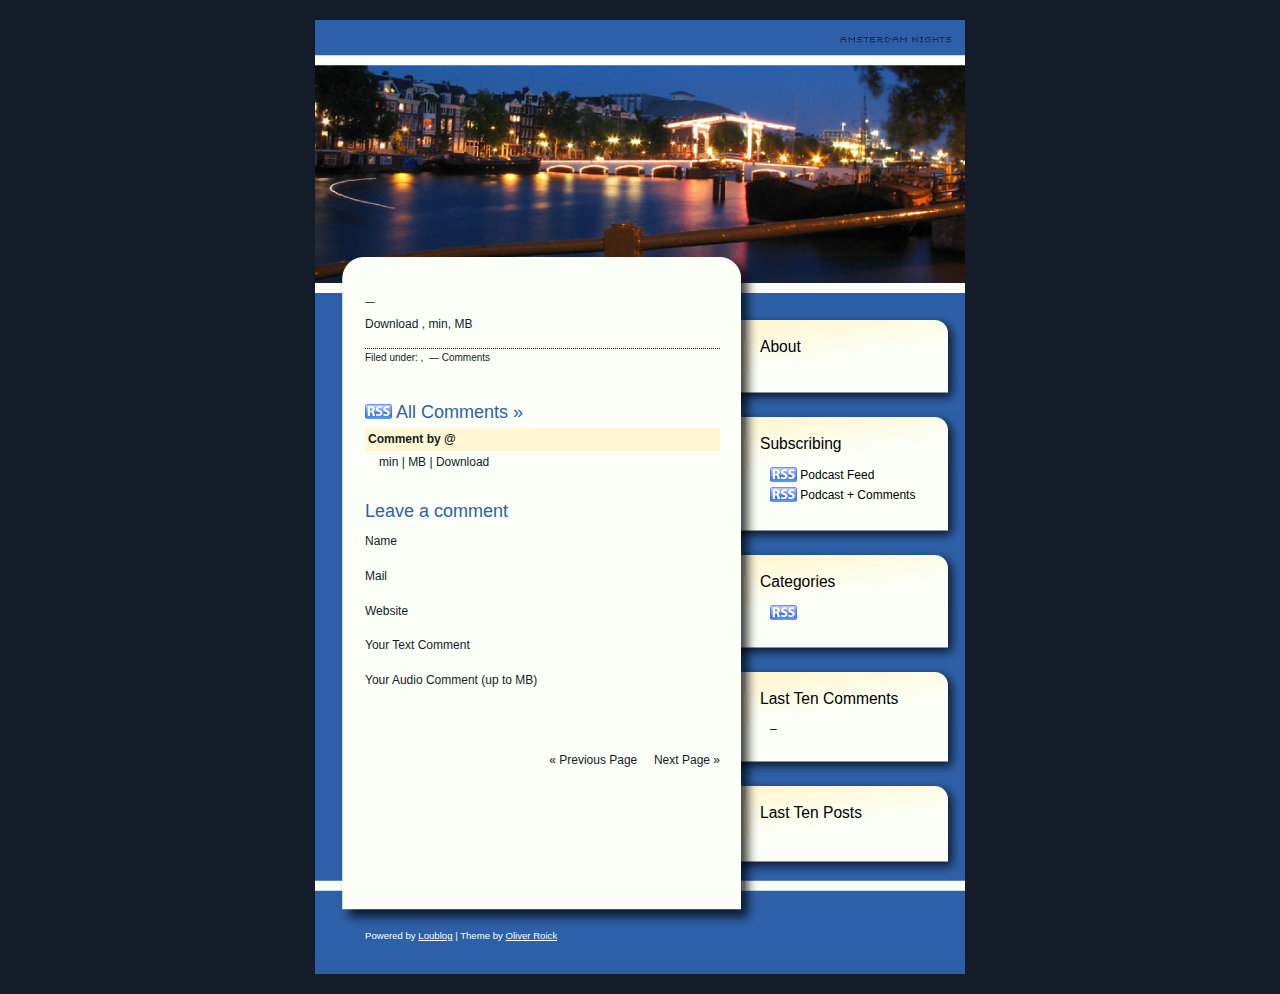
<file: trunk/entwicklung/loudblog/custom/templates/amsterdam nights/index.html>
<!DOCTYPE html PUBLIC "-//W3C//DTD XHTML 1.0 Strict//EN"
	"http://www.w3.org/TR/xhtml1/DTD/xhtml1-strict.dtd">

<html>
<!--
  "Amsterdam Nights"
  Loudblog-Template
  by Oliver Roick / www.rollsroick.de
-->
<head>
    <title><lb:sitename /></title>
    <lb:rssfeedhead />
    <meta http-equiv="content-language" content="en" />
    <meta name="generator" content="Loudblog" />
    <meta http-equiv="content-type" content="text/html; charset=utf-8" />
    <meta name="description" content="<lb:sitedescription />" />
	<link rel="stylesheet" href="style.css" />
</head>

<body>
<div id="wrapper">
	<div id="head"><div id="blog_title"><lb:link_website><lb:sitename /></lb:link_website></div></div>
	<div id="main">
		
		<lb:loop_postings>
		
		<div class="post">
            <div class="date">
                <small><lb:author /> &mdash; <lb:posted /></small>
            </div>		

            <h1><lb:link_permalink><lb:title /></lb:link_permalink></h1>

            <div class="entry">		
                <lb:message />
                
                <lb:if_audio>
                <p><lb:link_audio>Download <lb:audiotype />, <lb:audiolength />min, <lb:audiosize /> MB</lb:link_audio></p>
                
                <p><lb:flashplayer width="355" height="28" /></p>
                </lb:if_audio>
                <dl>
                <lb:loop_hyperlinks>
                <dt><lb:link_hyperlink><lb:hyperlinkname /></lb:link_hyperlink></dt>
                <dd><lb:hyperlinkdescription /></dd>
                </lb:loop_hyperlinks>
                </dl>
            </div>
		
            <div class="post_info">
                <small>Filed under: 
                <lb:loop_postingcats><lb:postingcat link="true" />,&nbsp;</lb:loop_postingcats> <lb:if_comments> &mdash; <lb:link_comments>Comments </lb:link_comments></lb:if_comments></small>
            </div>
		
		</div>
		
		<lb:area_comments>
 <h2 id="commentheadline"><lb:link_podcast comments="true" single="true" posting="false"><img class="rss" alt="RSS" src="images/rss.png" title="Get Podcast feed for <lb:title />" /></lb:link_podcast> All Comments &raquo;</h2>
        <ol id="commentlist">
        <lb:loop_comments>
            <li class="graybox">
            <cite>Comment by <lb:commentname /> @ <lb:commentposted format="F d, Y, h:i a" /></cite>
            <lb:commentmessage />
            <lb:if_commentaudio>
            <div class="commentflash">
            <lb:commentflashplayer height="21" width="150" />
            </div>
            <p><lb:commentlength />min | <lb:commentsize />MB | <lb:link_commentfile>Download</lb:link_commentfile></p>
        
            </lb:if_commentaudio>
            <div class="commentshowmessage">
            
            </div>
            </li>
        </lb:loop_comments>
        </ol>
        
        <lb:area_makecomment>
        <div id="commentform">
            <h2 class="commentheadline">Leave a comment</h2>
            <p>
                <label for="commentname">Name</label>
                <lb:inputname />
            </p>
            <p>
                <label for="commentmail">Mail</label>
                <lb:inputmail />
            </p>
            <p>
                <label for="commentweb">Website</label>
                <lb:inputweb />
            </p>
            <p>
                <label for="commentmessage">Your Text Comment</label>
                <lb:inputmessage />
            </p>
            <p>
                <label for="commentfile">Your Audio Comment (up to <lb:commentlimit />MB)</label>
                <lb:inputfile />
            </p>

            <p>
                <lb:buttonpreview />
                <lb:buttonsend />
            </p>
        </div>
        </lb:area_makecomment>    
    </lb:area_comments>

		
        </lb:loop_postings>
        
        <div id="prevnext">
        <p><lb:link_prev>&laquo; Previous Page</lb:link_prev>
        &nbsp;&nbsp;&nbsp; 
        <lb:link_next>Next Page &raquo;</lb:link_next></p>
    </div>
		
	</div>
	<div id="sidebar">
	
        <h4>About <lb:sitename /></h4>
        <p><lb:sitedescription /></p>
        
        <h4>Subscribing</h4>
        <ul>
            <li><lb:link_podcast><img class="rss" alt="RSS" src="images/rss.png" title="Get Podcast feed" /></lb:link_podcast> Podcast Feed</li>
            <li><lb:link_podcast comments="true"><img class="rss" alt="RSS" src="images/rss.png" title="Get Podcast feed" /></lb:link_podcast> Podcast + Comments</li>
        </ul>       
               
                
        <h4>Categories</h4>
		<ul>
		  <lb:loop_categories>
			<li>
                <lb:link_catfeed><img alt="RSS" class="rss" src="images/rss.png" title="Get Podcast feed for <lb:categoryname />" /></lb:link_catfeed> 
			 	<lb:link_category><lb:categoryname /></lb:link_category></li>
		  </lb:loop_categories>	
		</ul>
		
		<h4>Last Ten Comments</h4>
		<ul>
		  <lb:loop_comments number="10" global="true">
			<li><lb:link_permacomment><lb:commentname /> &ndash; <lb:commentparent /></lb:link_permacomment></li>
		  </lb:loop_comments>	
		</ul>
		
		<h4>Last Ten Posts</h4>
		<ul>
		  <lb:loop_postings number="10" forceloop="true" paging="false">
			<li><lb:link_permalink><lb:title /></lb:link_permalink></li>
		  </lb:loop_postings>	
		</ul>


	</div>
	<div id="footer">
	<p>Powered by <a href="http://loudblog.de">Loublog</a> | Theme by <a href="http://rollsroick.de">Oliver Roick</a></p></div>
</div>



</body>
</html>
</file>
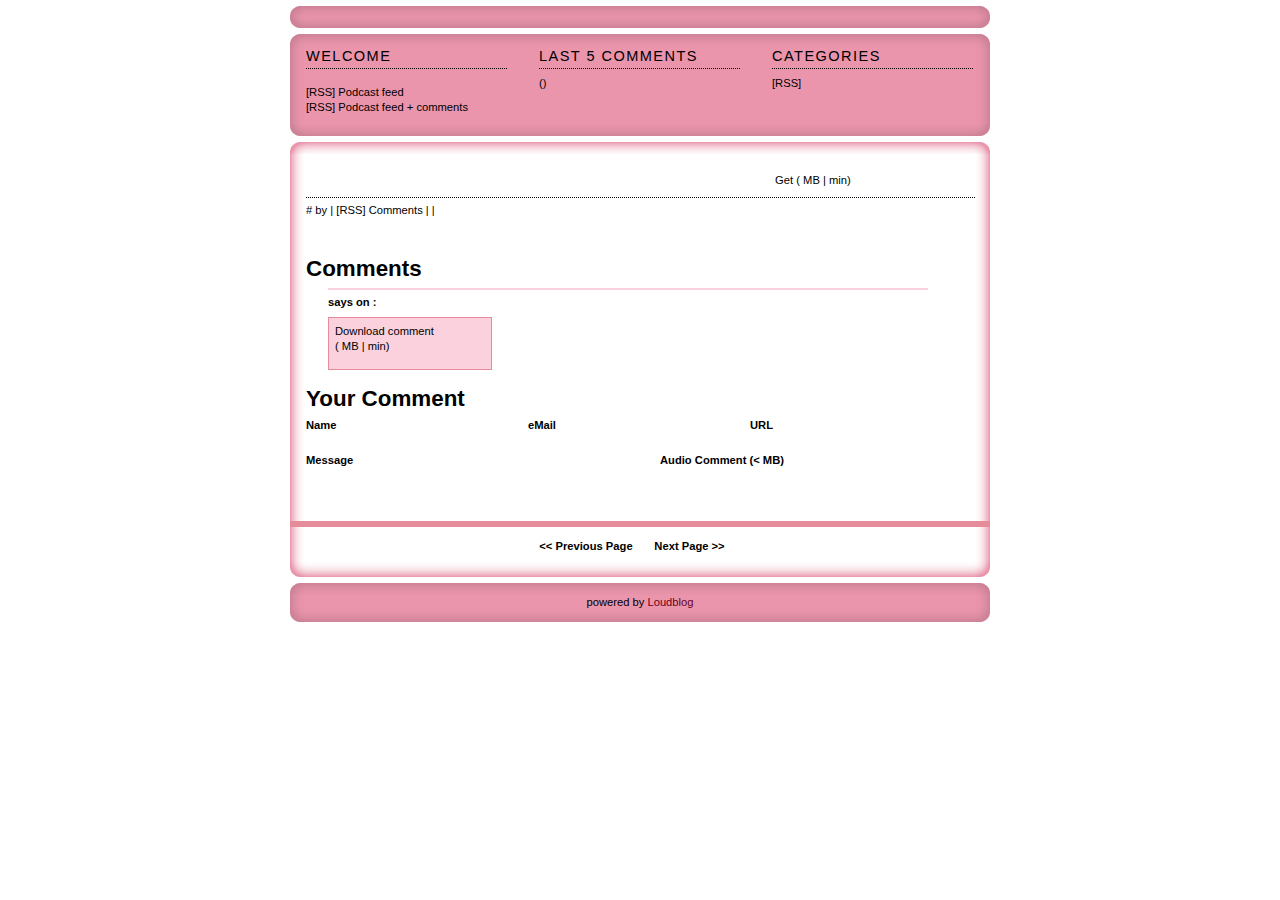
<file: trunk/entwicklung/loudblog/custom/templates/britney/index.html>
<!DOCTYPE html PUBLIC "-//W3C//DTD XHTML 1.0 Strict//EN" 
"http://www.w3.org/TR/xhtml1/DTD/xhtml1-strict.dtd">
<html xmlns="http://www.w3.org/1999/xhtml" xml:lang="en">

<head>
    <title><lb:sitename /> - <lb:siteslogan /></title>
    <meta http-equiv="content-type" content="text/html; charset=utf-8" />
    <link rel="stylesheet" media="screen" href="screen.css" type="text/css" />
    <lb:rssfeedhead />
    <meta http-equiv="content-language" content="en" />
    <meta name="generator" content="Loudblog" />
	<meta name="description" content="<lb:sitedescription />" />
</head>


<body>

<div id="wrapper">

<div id="header">
    <h1><lb:link_website><lb:sitename /></lb:link_website></h1>
    <p><lb:siteslogan /></p>
</div>

<div id="headbox">

    <div class="container">
        <h2>Welcome</h2>
        <p><lb:sitedescription /></p>
        <p>
        <lb:link_podcast>[RSS] Podcast feed</lb:link_podcast> 
        <br />
        <lb:link_podcast comments="true">[RSS] Podcast feed + comments</lb:link_podcast> 
        
        </p>
    </div>
    
    <div class="container">
        <h2>Last 5 Comments</h2>
        <ul>
        <lb:loop_comments global="true" number="5">
            <li><lb:link_permacomment><lb:commentname /></lb:link_permacomment> (<lb:commentparent />)</li>
        </lb:loop_comments>
        </ul>
    </div>

    <div class="container">
        <h2>Categories</h2>
        <ul>
        <lb:loop_categories sortby="name" order="asc">
            <li><lb:link_catfeed>[RSS]</lb:link_catfeed> <lb:link_category><lb:categoryname /></lb:link_category></li>
        </lb:loop_categories>
        </ul>
    </div>
    
    <div id="boxbottom"></div>

</div>


<div id="content">


    <lb:loop_postings number="5" order="desc">

    <div class="posting">
        <h2><lb:link_permalink><lb:title /></lb:link_permalink></h2>
        
        <div class="box">
        <lb:message />
        </div>
        
        <div class="box">
        <dl>
        <lb:loop_hyperlinks>
            <dt><lb:link_hyperlink><lb:hyperlinkname /></lb:link_hyperlink></dt>
            <dd><lb:hyperlinkdescription /></dd>
        </lb:loop_hyperlinks>
        </dl>
        </div>
        
        <div class="audiobox">
        <lb:flashplayer width="200" height="70" />
        
        <p><lb:link_audio>&nbsp;Get <lb:audiotype /> (<lb:audiosize /> MB | <lb:audiolength /> min)</lb:link_audio></p>
        </div>
        

        
        <p class="author">
            <lb:link_permalink>#</lb:link_permalink> 
            <lb:posted /> 
            by <lb:author /> | 
            <lb:if_comments>
            <lb:link_podcast single="true" comments="true" posting="false">[RSS]</lb:link_podcast>
            <lb:link_comments>Comments</lb:link_comments> | </lb:if_comments>
            <lb:loop_postingcats><lb:postingcat link="true" /> | </lb:loop_postingcats>
        </p>

    <lb:area_comments>
    
 <h2 id="commentheadline">Comments</h2>
        <ol id="commentlist">
        <lb:loop_comments>
            <li>
            <h4><lb:commentname /> says on <lb:commentposted format="M j, Y @ h:i A" />:</h4>
            
            <lb:if_commentaudio>
            <div>
            <lb:commentflashplayer height="21" width="150" />
            <p><lb:link_commentfile>Download comment</lb:link_commentfile><br />(<lb:commentsize /> MB | <lb:commentlength /> min)</p>
            </div>
            </lb:if_commentaudio>
            <lb:commentmessage />
            </li>
        </lb:loop_comments>
        </ol>
        
        <lb:area_makecomment>
            <h2>Your Comment</h2>
            <div class="input">
                <label for="commentname">Name</label>
                <lb:inputname />
            </div>
            <div class="input">
                <label for="commentmail">eMail</label>
                <lb:inputmail />
            </div>
            <div class="input">
                <label for="commentweb">URL</label>
                <lb:inputweb />
            </div>
            
            <div id="message" class="input">
                <label for="commentmessage">Message</label>
                <lb:inputmessage />
            </div>
            
            <div id="file" class="input">
                <label for="commentfile">Audio Comment (&lt;<lb:commentlimit /> MB)</label>
                <lb:inputfile />
            </div>

            <div id="buttons" class="input">
                <lb:buttonpreview />
                <lb:buttonsend />
            </div>
        </lb:area_makecomment>    
    </lb:area_comments>

    </div>
    


    </lb:loop_postings>
    
    <div id="prevnext">
        <p><lb:link_prev>&nbsp;<< Previous Page&nbsp;</lb:link_prev>
        &nbsp;&nbsp;&nbsp; 
        <lb:link_next>&nbsp;Next Page >>&nbsp;</lb:link_next></p>
    </div>
    
    <div id="footer">
    
    <p>powered by <a href="http://loudblog.com">Loudblog</a></p>
    
    </div>
    
</div>



</div>

</body>

</html>
</file>
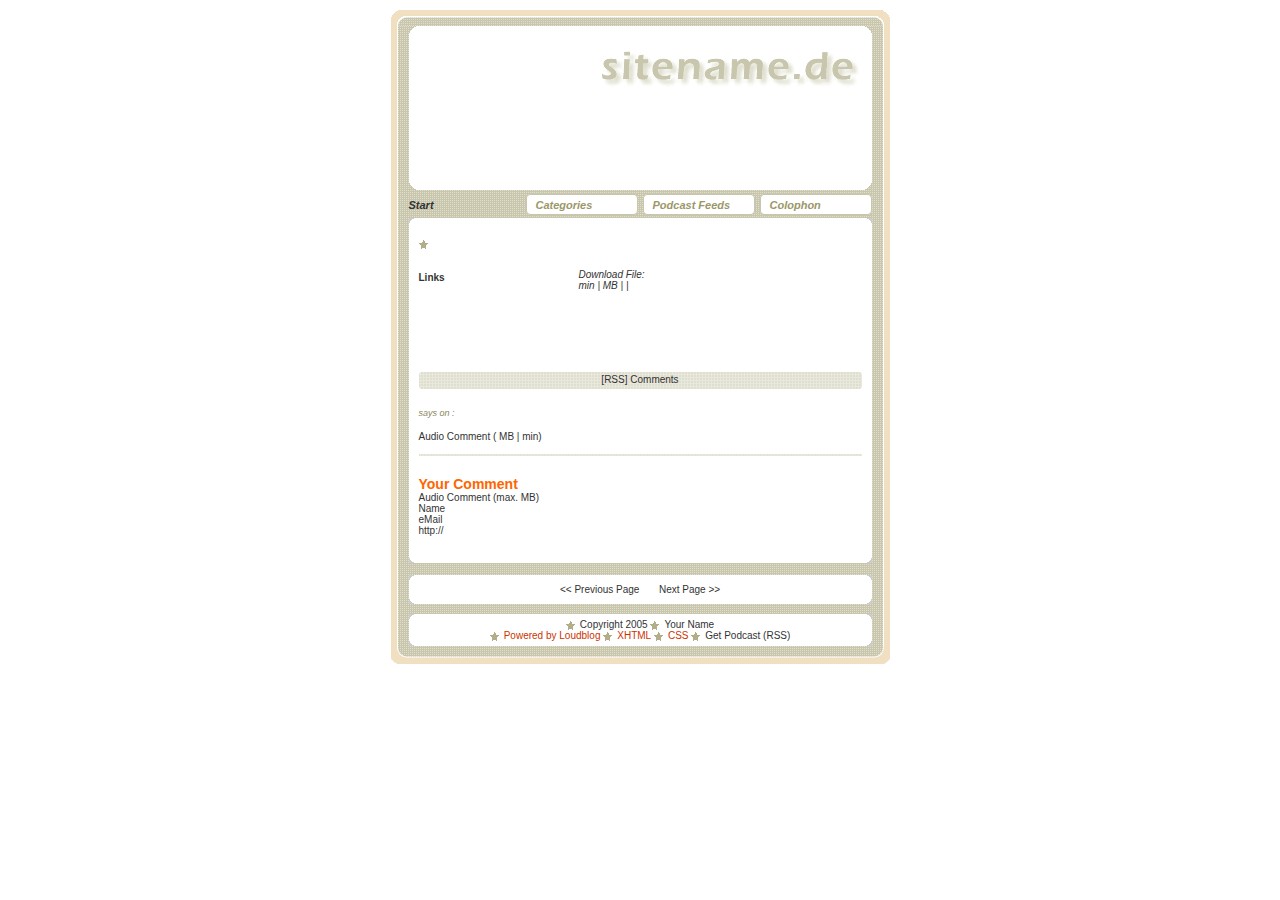
<file: trunk/entwicklung/loudblog/custom/templates/inx/index.html>
<!DOCTYPE html PUBLIC "-//W3C//DTD XHTML 1.0 Transitional//EN"
"http://www.w3.org/TR/xhtml1/DTD/xhtml1-transitional.dtd">
<html xmlns="http://www.w3.org/1999/xhtml" xml:lang="en" lang="en">

<head>
<title><lb:sitename /> - <lb:siteslogan /></title>
<lb:rssfeedhead />
<script type="text/javascript" src="js/nifty.js"></script>

<!--[if IE 5]>
<style type="text/css">
#footerIn  li {
	display:block;
	padding-left: 1.4 em;
	}
</style>
<![endif]-->

<script type="text/javascript">
<!--//--><![CDATA[//><!--
window.onload=function(){
	if(!NiftyCheck())
    return;
	Rounded("div.content","#ccc","#FFF");
	Rounded("div#footer","#ccc","#FFF");
	Rounded("div#prevnext","#ccc","#FFF");
}

sfHover = function() {
	var sfEls = document.getElementById("nav").getElementsByTagName("li");
	for (var i=0; i<sfEls.length; i++) {
		sfEls[i].onmouseover=function() {
			this.className+=" sfhover";
		}
		sfEls[i].onmouseout=function() {
			this.className=this.className.replace(new RegExp(" sfhover\\b"), "");
		}
	}
}
if (window.attachEvent) window.attachEvent("onload", sfHover);

//--><!]]>
</script>

<link href="inx.css" rel="stylesheet" type="text/css" />

</head>

<body>
<div id="container">
<!-- Oberstes Rahmen gif-->
<div id="top">&nbsp;</div>
<div id="rahmenEins">

<!-- Coantainer f�r Navi, Text, Artikel-->
<div id="containerIn">

<!-- Header gif-->
<div id="logo">
  <h1>sitename.de</h1></div>

<!-- ANFANG Navigation-->
<ul id="nav">
	<li><lb:link_website>Start</lb:link_website></li>
	<li><a href="#">Categories</a>
		<ul>
		    <lb:loop_categories>
			<li><lb:link_category><lb:categoryname /></lb:link_category></li>
			</lb:loop_categories>
		</ul>
	</li>
    <li><a href="#">Podcast Feeds</a>
<ul>
<li><lb:link_podcast>All Postings</lb:link_podcast></li>
<li><lb:link_podcast comments="true">incl. Comments</lb:link_podcast></li>

<lb:loop_categories>
<li>
    <lb:link_catfeed><lb:categoryname /></lb:link_catfeed>
</li>
</lb:loop_categories>
</ul>
    
    </li>
	<li><a href="#">Colophon</a></li>
</ul>
<!-- ENDE Navigation-->

<!-- Artikel Anfang-->
<lb:loop_postings number="5" order="desc">
<div class="content">
 <div class="contentIN">
 	<h4><lb:posted /></h4>
	<h3><lb:link_permalink><lb:title /></lb:link_permalink></h3>
	<div class="cat">
            <ul>
            <lb:loop_postingcats>
            <li><lb:postingcat link="true" /></li>
            </lb:loop_postingcats>
            </ul>
      </div>
	 <div class="artikel">
	 <lb:message />
	 </div>
	   <h3>Links</h3>
	   	<dl>
			<lb:loop_hyperlinks>
                <dt><lb:link_hyperlink><lb:hyperlinkname /></lb:link_hyperlink></dt>
                <dd><lb:hyperlinkdescription /></dd>
            </lb:loop_hyperlinks>
		</dl>
 
 <!--ANFANG Pods*******************-->
<div class="pods">

            <!--Flash Player**************-->
            <div class="flPlayer">
            <lb:flashplayer width="150" height="45" />
			</div>

            <!--Download File************-->
            <div class="download">
            Download File:<br />
            <lb:audiolength /> min | <lb:audiosize /> MB | <lb:audiotype /> | 
            <lb:link_audio><lb:title /></lb:link_audio>
			</div>
			
</div>           


<!--ENDE PODS********-->

<lb:if_comments>
<div class="commentBu">
    <lb:link_podcast single="true" comments="true" posting="false">[RSS]</lb:link_podcast>
    <lb:link_comments>Comments</lb:link_comments></div>
    </lb:if_comments>


<lb:area_comments>
<div class="kommentar">




                    <ol id="commentlist">
        <lb:loop_comments>
            <li>
            <h4><lb:commentname /> says on <lb:commentposted format="M j, Y @ h:i A" />:</h4>
            
            <lb:if_commentaudio>
            <div class="audiocomm">
            <lb:commentflashplayer height="21" width="150" />
            <p><lb:link_commentfile>Audio Comment</lb:link_commentfile> (<lb:commentsize /> MB | <lb:commentlength /> min)</p>
            </div>
            </lb:if_commentaudio>
            <lb:commentmessage />
            <div class="linie">&nbsp;</div>
            </li>
            
        </lb:loop_comments>
        </ol>




<lb:area_makecomments>
<h2>Your Comment</h2>
            <lb:inputmessage />
<label for="commentfile">Audio Comment (max. <lb:commentlimit /> MB)</label>
<lb:inputfile />
<label for="commentname">Name</label><lb:inputname />
<label for="commentmail">eMail</label> <lb:inputmail />
<label for="commentweb">http://</label> <lb:inputweb />
<br /><br />
<lb:buttonpreview />
<lb:buttonsend /></lb:area_makecomment>
</div>


</lb:area_comments>


 
</div>
<!-- ENDE containerIn-->
 
</div>


</lb:loop_postings>
<!-- ENDE Artikel-->

<!-- ANFANG Vor/Zur�ck-->
<div id="prevnext">
<p><lb:link_prev>&nbsp;&lt;&lt; Previous Page&nbsp;</lb:link_prev>
&nbsp;&nbsp;&nbsp; 
<lb:link_next>&nbsp;Next Page &gt;&gt;&nbsp;</lb:link_next></p>
</div>
<!-- Ende Vor/Zur�ck-->

<!-- FOOTER-->
<div id="footer">
<div id="footerIn">
<ul>
<li>Copyright 2005</li>
<li>Your Name</li><br />
<li><a href="http://loudblog.de" title="loudblog.de">Powered by Loudblog</a></li>
<li><a href="http://validator.w3.org/check/referer" title="Validate this page as XHTML 1.0">XHTML</a></li>
<li><a href="http://jigsaw.w3.org/css-validator/check/referer?warning=no&amp;profile=css2" title="Validate the CSS used on this page.">CSS</a></li>
<li><lb:link_podcast>Get Podcast (RSS)</lb:link_podcast></li>
</ul>
</div>
</div>
<!--ENDE FOOTER-->

</div>
<!-- ENDE container-->


</div>
<!-- ENDE rahmenEins-->

<!--bg img bottom-->
<div id="bottom">&nbsp;</div>

</div>
<!-- ENDE container-->
</body>

</html>
</file>
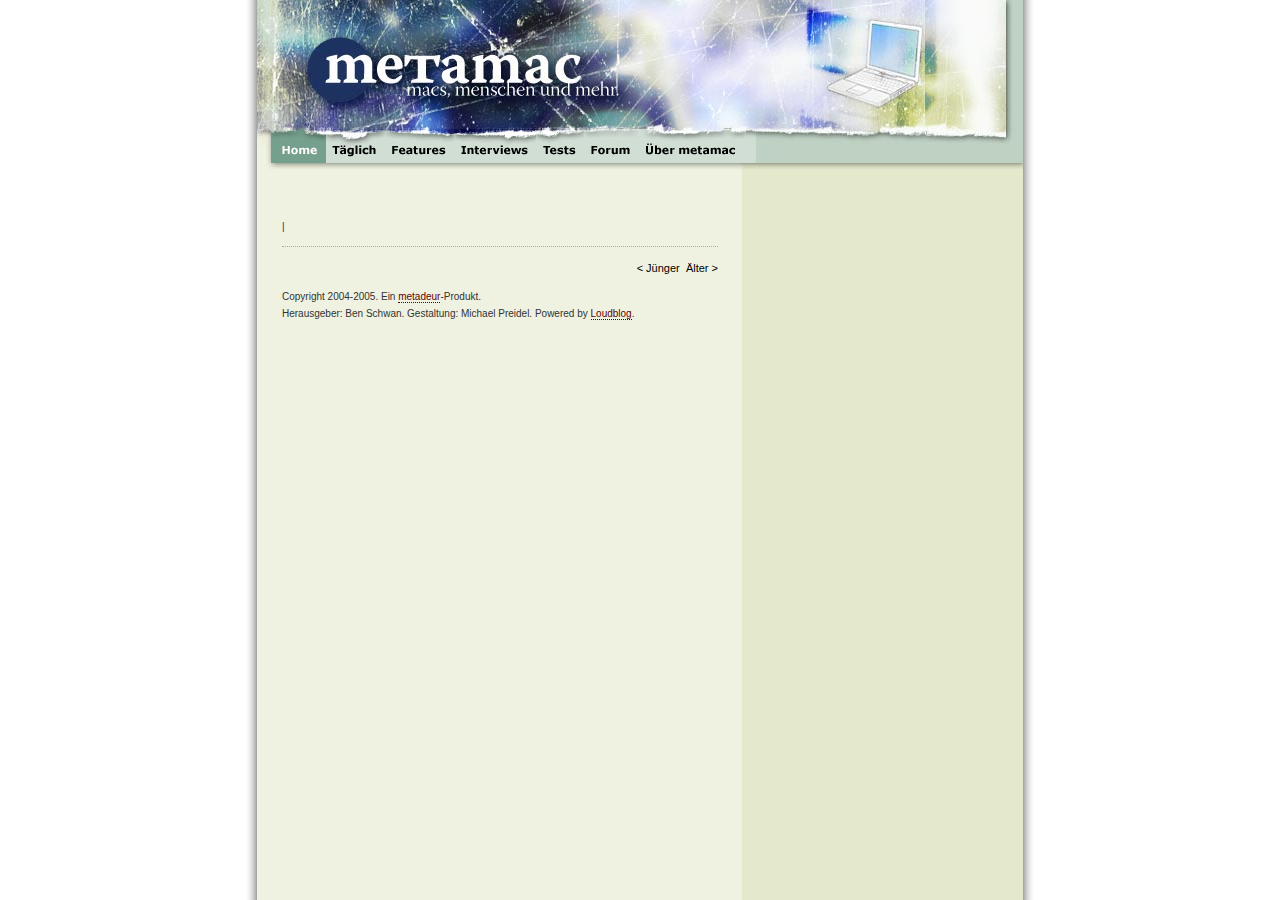
<file: trunk/entwicklung/loudblog/custom/templates/metapod/index.html>
<!DOCTYPE html PUBLIC "-//W3C//DTD XHTML 1.0 Strict//EN" 
"http://www.w3.org/TR/xhtml1/DTD/xhtml1-strict.dtd">
<html xmlns="http://www.w3.org/1999/xhtml" xml:lang="en">

<head>
    <title><lb:sitename /> - <lb:siteslogan /></title>
    <meta http-equiv="content-type" content="text/html; charset=utf-8" />
    <link rel="stylesheet" media="screen" href="screen.css" type="text/css" />
    <lb:rssfeedhead />
    <meta http-equiv="content-language" content="en" />
    <meta name="generator" content="Loudblog" />
	<meta name="description" content="<lb:sitedescription />" />
</head>


<body>

<div id="container">

<!-- head -->
<a href="http://www.metamac.de/content/" style="text-decoration:none;border-bottom: none"><div id="header"></div></a>
			
<div id="menu">
	<ul>
		<li id="home"><a href="/content" class="selected">Home</a></li>
		<li id="aktuell"><a href="/content/Taeglich">Taeglich</a></li>
		<li id="features"><a href="/content/Features">Features</a></li>
		<li id="interviews"><a href="/content/Interviews">Interviews</a></li>
		<li id="tests"><a href="/content/Tests">Tests</a></li>
		<li id="forum"><a href="/forum">Forum</a></li>
		<li id="uebermetamac"><a href="/content/about">&Uuml;ber metamac</a></li>
	</ul>
</div>


<div id="center">

    <lb:loop_postings number="5" order="desc">

    <h2 class="img"><lb:link_permalink><font color="black"><lb:title /></font></lb:link_permalink></h2>

	<lb:message />
	
	<lb:if_mp3>
	
	<lb:flashplayer />
	
	</lb:if_mp3>
	
    <dl>
        <lb:loop_hyperlinks>
            <dt><lb:link_hyperlink><lb:hyperlinkname /></lb:link_hyperlink></dt>
            <dd><lb:hyperlinkdescription /></dd>
        </lb:loop_hyperlinks>
    </dl>

<p><small><lb:author /> | <lb:link_permalink><lb:posted /></lb:link_permalink></small></p>

<hr />

    </lb:loop_postings>
    
    
    <p style="text-align:right;"><lb:link_prev>< J&uuml;nger</lb:link_prev>&nbsp;&nbsp;<lb:link_next>&Auml;lter ></lb:link_next></p>
    
    
<small>Copyright 2004-2005. Ein <a href="http://www.metadeur.de">metadeur</a>-Produkt.<br />


Herausgeber: Ben Schwan. Gestaltung: Michael Preidel. Powered by <a href="http://loudblog.de">Loudblog</a>.</small>
</div>





</div>

</body>

</html>
</file>
<file: trunk/entwicklung/loudblog/custom/templates/amsterdam nights/style.css>
/*   
Theme Name: Amsterdam Nights
Theme URI: http://www.rollsroick.de/
Description: You can have it here and now. Your Blog in the look and feel of a warm summernight in Amsterdam.
Author: Oliver Roick
Author URI: http://www.rollsroick.de/
Version: 1.5.1


The CSS, XHTML and design is released under GPL:
http://www.opensource.org/licenses/gpl-license.php

*/


/* Da Basics */

body {
	background-color: #141C29;
	font-family: "Tahoma", Verdana, Geneva, Arial, Helvetica, sans-serif;
	font-size: 12px;
}

a, a:visited, a:link {
	color: #2E60A9;
}

a:hover {
	text-decoration: none;
	background-color: #FFF7D1;
}

a:active {
	background-color: #FFF7D1;
}

input, textarea {
	background-color: #FFF7D1;
}

input:focus, textarea:focus {
	background-color: #FFF;
}

#wrapper {
	background-color: #2D5FA8;
	background-image: url(images/bg_main.gif);
	background-repeat: repeat-y;
	margin: 20px auto;
	width: 650px;
}


/* Header */

#head {
	height: 273px;
	width: 650px;
	background-image: url(images/bg_head.jpg);
}

#head div#blog_title {
	font-family: "Trebuchet MS", "Tahoma", Verdana, Geneva, Arial, Helvetica, sans-serif;
	font-size: 2.5em;
	color: #FCFFF7;
	position: relative;
	top: 170px;
	left: 30px;
}

#head div#blog_title a {
	color: #FCFFF7;
	text-decoration: none;
}

#head div#blog_title a:hover {
	background-color: transparent;
}


/*Main Content*/

#main {
	width: 425px;
	float: left;
	color: #141C29;
}

#main h1, #main h2, #main h3 {
	margin: 0 20px 5px 47px;
	font-family: "Trebuchet MS", "Tahoma", Verdana, Geneva, Arial, Helvetica, sans-serif;
	font-size: 2.0em;
	font-weight: normal;
	color: #2E60A9;
}

#main h2 {
	font-size: 1.5em;
	margin-left: 50px;
}

#main h3 {
	font-size: 1.2em;
	margin-left: 50px;
}

#main h1 a, #main h2 a, #main h3 a {
	text-decoration: none;
}

#main p, #main div.navigation, #main dl, #main ul, #main ol, #main div.post_info, #main div.date, #main #searchform {
	margin: 0 20px 15px 50px;
	text-align: justify;
	line-height: 1.4em;
}

#main div.navigation {
	clear: both;
	margin: 25px 20px 25px 50px;
}

.left {
	text-align: left;
	width: 50%;
	float: left;
}

.right {
	text-align: right;
	width: 50%;
	float: right;
}

#main div.post_info {
	border-top: 1px dotted #141C29;
	margin-bottom: 3em;
}

#main div.date {
	margin-bottom: 0px;
}


/* Sidebar */

#sidebar {
	float: left;
	width: 220px;
	margin: 20px 0 0 0;
	padding: 0;
	list-style: none;
	background-image: url(images/bg_sidebar_main.gif);
	background-repeat: repeat-y;
}

#sidebar h4 {
	background-image: url(images/bg_sidebar_head.gif);
	background-repeat: no-repeat;
	background-color: transparent;
	font-size: 1.3em;
	font-weight: normal;
	font-family: "Trebuchet MS", "Tahoma", Verdana, Geneva, Arial, Helvetica, sans-serif;
	margin: 0;
	padding: 25px 0 14px 20px;
}

#sidebar ul, #sidebar ol, #sidebar dl {
	margin: 0;
	padding: 0 25px 40px 0;
	list-style: none;
	background-image: url(images/bg_sidebar_footer.gif);
	background-repeat: no-repeat;
	background-position: bottom left;
}

#sidebar p {
	margin: 0;
	padding: 0 25px 40px 30px;
	background-image: url(images/bg_sidebar_footer.gif);
	background-repeat: no-repeat;
	background-position: bottom left;
}

#sidebar ul li {
	background: transparent;
	padding: 0 0 3px 30px;
}

img.rss {
margin-bottom: 0.2em;
vertical-align: middle;
border: 0;
}

h2 a:hover {
background-color: white;
}


/*Footer*/

#footer {
	width: 650px;
	background-image: url(images/bg_footer.gif);
	background-repeat: no-repeat;
	background-color: #2D5FA8;
	clear: both;
	padding-top: 50px;
	padding-bottom: 30px;
	color: #FCFFF7;
}

#footer p {
	margin: 0 50px;
	font-size: 0.8em;
	line-height: 1.5em;
}

#footer a, #footer a:link, #footer a:visited, #footer a:hover, #footer a:active {
	color: #FCFFF7;
	background: transparent;
}


/* Comment Styles */

#commentform {
	margin-bottom: 40px;
}

h2.commentheadline {
padding: 0 0 6px 0;
}

.commentflash {
float: left;
padding: 0 10px 5px 4px;
}

#commentform input, #commentform textarea {
	width: 305px;
	margin: 0 20px;
	padding: 3px;
	color: #141C29;
	font-family: "Tahoma", Verdana, Geneva, Arial, Helvetica, sans-serif;
	font-size: 1.0em;
	line-height: 1.4em;
}

textarea {
height: 200px;
}

#commentform input[type=submit] {
	width: 13em;
	float: right;
}

#commentform input.commentfile {
width: auto;
}

#commentform label {
	display: block;
	padding-bottom: 3px;
}


#commentlist {
	margin: 0;
	padding: 0;
	margin: 0 20px 15px 50px;
	line-height: 1.4em;
	list-style-type: none;
}

#commentlist li {
	padding: 0;
	margin: 0 0 30px 0;
}

#commentlist li p {
	padding: 0;
	margin:  0 3px 10px 3px;
}

#commentlist cite {
	display: block;
	background-color: #FFF7D1;
	padding: 3px;
	font-style: normal;
	font-weight: bold;
	margin-bottom: 3px;
}

#searchform input[type=submit] {
	margin-top: 2px;
}

#prevnext {
padding: 20px 0;
}

#prevnext p {
text-align: right;
}
</file>
<file: trunk/entwicklung/loudblog/custom/templates/britney/screen.css>
/* --------------------------- COLOR STUFF */

#header h1,
#header p,
#content a:link,#content a:visited,
a:link, a:visited {
color: #6b001b;
}

#commentlist li div {
background-color: #fad1dc;
border: 1px solid #e58b9a; 
}

#commentlist li {
border-top: 2px solid #fad1dc;
}

.posting {
border-bottom: 6px solid #e58b9a;
}

/* --------------------------- OTHER STUFF */

* {margin: 0;padding: 0;list-style: none;}body {text-align: center;font: normal 70%/1.4 verdana, arial, sans-serif;background: white;}#wrapper {width: 700px;margin: 0 auto;text-align: left;}div#header {
position: relative;background: url(boxtop.png) left top no-repeat;margin: 6px 0 6px 0;
padding: 12px 0 0 0;}

#header h1 {
font: normal 3em/1 "Trebuchet MS", verdana, arial, sans-serif;
padding: 0 16px 0.3em 16px;
background: url(boxbottom.png) left bottom no-repeat;
}

h1 a:focus,
h1 a:hover,
h1 a:active {
color: black;
}

#header p {
font-style: italic;
position: absolute;
right: 16px;
top: 2em;
}
a:link, a:visited {
text-decoration: none;
border: none;}a:focus, a:hover,a:active {color: white;
text-decoration: none;
border: none;}#headbox {background: url(boxtop.png) left top no-repeat;
overflow: auto;}

#headbox .container {
width: 201px;
float: left;
padding: 12px 16px;
margin-bottom: -12px;
}


.container h2 {
color: black;
border-bottom: 1px dotted black;
font: normal 1.3em/1.5 "Trebuchet MS", verdana, arial, sans-serif;
letter-spacing: 0.1em;
text-transform: uppercase;
margin: 0 0 0.5em 0;
}

#headbox #boxbottom {
clear: both;
border: none;
height: 12px;
background: url(boxbottom.png) left bottom no-repeat;
}

#content a:link,#content a:visited {text-decoration: none;}#content a:focus,#content a:hover,#content a:active {
background: #C5CE9B;
color: black;}

#content {
margin: 6px 0;
padding: 12px 0 0 0;
background: url(contenttop.png) top left no-repeat;
}

#content ul, ol {
margin-left: 22px;
}

#content ul li {
list-style: square;
}

#content ol li {
list-style: decimal;
}

blockquote {
margin: 0 0 0.5em 10px;
padding: 0 0 0 10px;
border-left: 1px solid #999;
}

.posting {
clear: both;
overflow: auto;
background: url(contentmiddle.png) top left repeat-y;
padding: 12px 0 12px 16px;
}#content h2 {font: bold 2em/1.1 "Trebuchet MS", verdana, arial, sans-serif;
margin: 0 0 0.3em 0;
}

#content h3 {font: bold 1.5em/1.1 "Trebuchet MS", verdana, arial, sans-serif;
margin: 0 0 0.5em 0;
}

#content h4 {
font: bold 1em/1.3 verdana, arial, sans-serif, sans-serif;
}

p {
padding-bottom: .75em;
}

.box {
float: left;
width: 215px;
padding-right: 18px;
padding-bottom: 15px;
}

p.author {
border-top: 1px dotted black;
clear: both;
width: 669px;
margin-bottom: 1.2em;
padding-top: 0.4em;
}



.audiobox {
float: left;
width: 200px;
}

#content dd {
padding: 0 0 0 12px;
}
#content dt {
font-weight: bold;
}

#prevnext {
background: url(contentbottom.png) left bottom no-repeat;
text-align: center;
padding: 1em 16px 2em 0;
}

#prevnext p {
margin: 0;
padding: 0;
font-weight: bold;
}

#footer {
background: url(boxtop.png) left top no-repeat;
text-align: center;
padding-top: 12px;
margin-top: 6px;
}

#footer p {
background: url(boxbottom.png) left bottom no-repeat;
padding: 0 0 12px 0;
}

/* --------------------------- COMMENTING STUFF */

h2#commentheadline {
margin-top: 30px;
}

#commentlist h4 {
margin: 5px 0 7px 0;
}

ol#commentlist {
list-style: none;
}

ol#commentlist li {
width: 600px;
overflow: hidden;
margin: 0 0 1.5em 0;
list-style: none;
}

#commentlist li div {
float: left;
width: 150px;
padding: 6px;
margin-right: 10px;
}

form {
border-top: 1px dotted black;
padding-top: 1.2em;
margin-top: 1.2em;
width: 667px;
}

div.input {
width: 222px;
float: left;
}

label {
display: block;
font-weight: bold;
margin-bottom: 0.5em;
}

div.input input {
width: 212px;
}

div#message {
width: 320px; 
float: left;
margin-top: 1.2em;
}

div#message textarea {
width: 310px;
height: 120px;
}

div#file {
width: 330px;
float: right;
margin-top: 1.2em;
}

div#file input {
width: 320px;
}

div#buttons {
width: 330px;
float: right;
margin-top: 35px;
overflow: hidden;
}

div#buttons input {
width: 160px;
float: left;
}
</file>
<file: trunk/entwicklung/loudblog/custom/templates/inx/inx.css>
ul,ol, li, dl {list-style:none; margin:0px; padding:0px;}
h1, h2, h3, h4, h5, h6, p {margin:0; padding:0px;}

a img,:link img,:visited img { border:none }
:link,:visited {text-decoration:none}

* {margin:0px; padding:0px;}/*setzt alle Blockelemente zunchst auf 0*/

html>body {
font-size: 10px;
}

blockquote {background-color:#F7F5F2; border:1px dotted #E8E1DB; padding:0px 4px;}
p {padding:4px 0px;}
body {
	font-family: verdana, arial, helvetica, serif;
	text-align:center;
	font-size:62.5%;
	color:#333;
	
}

#container {
	margin-top:10px;
	width:499px;
	margin-bottom:0px;
	padding: 0px;
	margin-left:auto;
	margin-right:auto;
	text-align:center;

}
#top {margin-bottom:-2px; background:url(gif/bg_top.gif) top left no-repeat; height:1.8em;}

#rahmenEins {
	width:487px;
	border-left:6px solid #F0DFC1;
	border-right:6px solid #F0DFC1;
	margin-left:auto;
	margin-right:auto;
	text-align:center;
}

#containerIn {
	width:468px;
	\width:485px;
	w\idth:468px;
	background: url(gif/bg1.gif);
	text-align:left;
	padding-left: 11px;
	padding-right: 6px;
	margin-left:1px;
	margin-right:1px;
}

#logo {
	background: url(gif/logo.gif) left top no-repeat;
	height: 164px;
	padding-bottom: 4px;
}

#logo h1 {text-indent:-2000px; font-size:1.3em;}

#nav, #nav ul {
	padding: 0px;
	margin: 0px;
	list-style: none;
	line-height: 200%;
	font-style:italic;
	font-weight:bold;
	font-size:11px;
	}

#nav a {
	display: block;
	width: 107px; /*sets distances between main navi list elements */
	\width: 117px;
	w\idth: 107px;
	background: url(gif/item1.gif) top left no-repeat;
	padding-left:10px;
	padding-bottom:2px;
}

#nav a:link, #nav a:visited, #nav a:hover {color:#9B9768;}

#nav li {
	float: left;
	width: 117px;
	padding:0px;	
}

#nav li ul { /* second-level list */
	position: absolute;
	width: 117px;
	left: -999em; /* using left instead of display to hide menus because display: none isn't read by screen readers */
}

#nav li:hover ul, #nav li.sfhover ul { /* lists nested under hovered list items */
	left: auto;
}

#nav a:hover {background: url(gif/h_item1.gif) top left no-repeat;}

.content {
	clear: left;
	background-color: #FFFFFF;
	width: 463px;
	margin-bottom: 12px;
}

.contentIN {
	width: 443px;
	\width: 463px;
	w\idth: 443px;
	padding-left:10px;
	padding-right:10px;
	padding-top: 3px;
}

.contentIN h3 {
	font-size:1em;
	font-weight:bold;
	padding: 3px 0px;
}

.contentIN h4 {
	font-size:0.9em;
	font-weight:normal;
	padding: 3px 0px;
	color:#8A875B;
	font-style:italic;
}

.contentIN dd {margin-bottom:0.3em;}

.cat  ul {list-style-type:none; margin-bottom:0.6em;}
.cat li {
    background-image:url(gif/star.gif);
	background-repeat:no-repeat;
	background-position: 0px 0.2em;
	display:inline;
	padding-left: 1.4em;
	padding-right: 10px;
}

.artikel {margin-bottom:20px;}
.artikel ul {margin:4px 0px 4px 12px;}
.artikel ol {margin:4px 0px 4px 12px;}
.artikel ul li {
	margin-left:0.5em;
	list-style-type: disc;
}

.artikel ol li  {
	margin-left:1.2em;
	list-style-type: decimal;
}

.pods {
	height:50px;
	margin-top: 20px;
}

.flPlayer {width:150px;}

.download {
	width:300px;
	position: relative;
	top: -37px;
	left: 160px;
	font-style: italic;
}

/*alle Links haben dieselbe Farbe*/
a:link, a:visited {color:#C30;}
a:hover {background-color:#D6D6D6;}

#prevnext {
	text-align:center;
	background-color:#FFF;
	margin: 10px 0px;
	width: 463px;
}

/*footer*/
#footer {background-color:#fff; width:463px; margin-bottom: 12px;}
#footerIn {
	width: 443px;
	\width: 463px;
	w\idth: 443px;
	padding-left:10px;
	padding-right:10px;
	background-color: #FFF;
}
#footerIn  ul {list-style-type:none; text-align:center;}
#footerIn  li {
	background-image:url(gif/star.gif);
	background-repeat:no-repeat;
	background-position: 0px 0.2em;
	display:inline;
	padding-left: 1.4em;
}

#bottom {margin-top:-12px; background:url(gif/bg_bottom.gif) left top no-repeat; height:1.8em;}


/*f�r runde Ecken*/
.rtop,.rbottom{display:block}
.rtop *,.rbottom *{display:block;height:1px;overflow: hidden}
.r1{margin: 0 5px}
.r2{margin: 0 3px}
.r3{margin: 0 2px}
.r4{margin: 0 1px;height: 2px}

.rs1{margin: 0 2px}
.rs2{margin: 0 1px}


/* Kommentare */


.commentBu{
	text-align: center;
	background:url(gif/commBu.gif) top left;
	width:443px;
	height:19px;
	line-height:18px;
	margin: 15px 0;
}

.linie {
height: 2px;
background:url(gif/commBu.gif) center center;
margin: 8px 0 2px 0;
}


.kommentar{width:443px;}
.kommentar h2{font-size:1.4em; color:#FF6600; margin-top: 20px;}

label {display:block;}
#commentsubmit, #commentpreview, #commentfile, #commentname, #commentmail, #commentweb, #commentmessage {
	background:#e0decf;
	border-top:1px solid #000;
	border-left:1px solid #000;
	border-right:1px solid #ccc;
	border-bottom:1px solid #ccc;
 	font:verdana 1.1em;
 	width: 440px;
 	margin: 5px 0;
}

#commentfile {
width: auto;
}

#commentmessage {
height: 100px;
}

#commentpreview, #commentsubmit {
background:#D3C5AD;
width: 200px;
}

.audiocomm {
padding-top: 6px;
}

img.rss {
vertical-align: middle;
margin-bottom: 0.4em;
}
</file>
<file: trunk/entwicklung/loudblog/custom/templates/metapod/screen.css>
body
{
	background: #fff url(images/bgshadow.gif) repeat-y 50% 0;
	font: 11px/120% "Lucida Grande", Verdana, Helvetica, sans-serif ;
	margin: 0;
	padding: 0;
	text-align: left;
}

p, blockquote, li, h3
{
	font-family: Verdana, "Lucida Grande", Tahoma, Helvetica;
	font-size: 11px;
	line-height: 18px;
	text-align: left;
	/*padding-left: 10px;
	padding-right: 10px;*/
}

blockquote 
{
	padding: 0px 8px 0px 8px;
	margin: 8px 0px 8px 8px;
	border-left: 1px solid #bbb;
	font-style: italic;
	color: #666;
}

hr {
	width: 100%;
	height: 1px;
	color: #fff;
	border: none;
	border-top: 1px dotted #aaa; 
	margin: 0px 0 10px 0;
}

#header { 
	background-image: url(images/header.jpg); 
	width: 766px; 
	height: 172px
}

#home a 
{
	background: url(images/home.gif) no-repeat 0px 0px;
	width:55px;
}
#aktuell a 
{
	background: url(images/aktuell.gif) no-repeat 0px 0px;
	width:59px;
}
#features a 
{
	background: url(images/features.gif) no-repeat 0px 0px;
	width:69px;
}
#interviews a 
{
	background: url(images/interviews.gif) no-repeat 0px 0px;
	width:82px;
}
#tests a 
{
	background: url(images/tests.gif) no-repeat 0px 0px;
	width:48px;
}
#forum a 
{
	background: url(images/forum.gif) no-repeat 0px 0px;
	width:54px;
}
#uebermetamac a 
{
	background: url(images/uebermetamac.gif) no-repeat 0px 0px;
	width:108px;
}
#menu 
{
	position: relative;
	margin-left:14px;
	top: -43px;
	width: 766px; 
	height: 34px;
}

#menu ul {
	margin: 0;
	padding: 0;		
	width: 766px;
	list-style-type: none;
	white-space: nowrap;
} 

#menu ul li {
	display: block;
	float: left;
	text-align: left;
	padding: 0;
	margin: 0;
}

#menu a {
	display: block;
 	text-indent: -1000px;
	height: 34px;
	border-bottom: none;
}  

#menu a:active, #menu a.selected {
	background-position: 0 -40px; 
}

#menu a:hover {
	background-position: 0 -81px; 
}
#right p, #left p
{
	line-height: 15px;
	font-size: 10px;
}

#left p
{
	text-align: right;
}

#head
{
	text-align: center;
	height: 100px;
}

#container
{
	width: 766px;
	\width: 776px;
	w\idth: 766px;
	margin-left: auto;
	margin-right: auto;
}

#left
{
	float: left;
	font:  11px/150% Verdana, Geneva, sans-serif;
	margin: 0; 
	padding:0px 20px 0 25px;
	width: 436px;
}

#center
{
	float: left;
	font:  11px/150% Verdana, Geneva, sans-serif;
	margin: 0; 
	padding: 0px 20px 0 25px;
	width: 436px;
}

#right
{
	float: left;
	font:  11px/150% Verdana, Geneva, sans-serif;
	margin: 0; 
	padding: 0px 20px 0 24px;
	width: 240px;
}

#foot
{
	color: #999;
	font:  9px/150% Verdana, Geneva, sans-serif;
	clear: both;
	text-align: center;
}

a:link { 
	color: #600; 
	text-decoration: none;
	border-bottom: 1px dotted #600;
}

a:visited { 
	color: #663; 
	text-decoration: none;
	border-bottom:  1px dotted #999;
}

a:active { 
	color: #600; 
	text-decoration: none:
	border-bottom: 1px solid #600;
}

a:hover { 
	color: #600; 
	text-decoration: none;
	border-bottom: 1px solid #600;
}

#right h2 {
	color: #333; 
	font: bold 14px/150% "Lucida Grande", Verdana, Helvetica, sans-serif;
}

h1  { 
	color: #111; 
	font: bold 18px/100% Georgia, Times, "Times New Roman", serif;
}

h2  
{ 
	color: #111; 
	font: bold 30px/110% Georgia, Times, "Times New Roman", serif;
	text-shadow: 3px 3px 8px #ccc;
	margin: 0 0 6px 0;
}


h2.taeglich 
{
 	color: #036;
	font: bold 30px/110% Georgia, Times, "Times New Roman", serif;
	text-shadow: 3px 3px 8px #fff;
	margin: 0 0 6px 0;
}
h3
{
	color: #111; 
	font: bold 18px/100% Georgia, Times, "Times New Roman", serif;
	margin-bottom: 6px;
}

/*h3 a
{
	border: 0px;
	font-weight: normal;
	font-family: Georgia, Times, Serif;
	font-size: 14px;
}*/
h5 
{ 
	font: bold 14px/100% "Lucida Grande", Verdana, Helvetica, sans-serif;	text-transform: uppercase;
	letter-spacing:.2em;
	color: #111;
	text-shadow: 3px 3px 6px #ccc;
	margin: 5px 0 10px 0;
}
small 
{ 
	color: #333; 
	font: 10px Verdana, "Lucida Grande", Helvetica, sans-serif;
}
small.taeglich
{
	color: #036; 
}
.caps
{
	letter-spacing: 0.1em;
	font-size: 10px;
}
select
{ 
	font : 11px/100% "Lucida Grande", Verdana, Helvetica, sans-serif;
	color: #000000; 
	width:160px;
}
.suchen input
{ 
	font : 11px/100% "Lucida Grande", Verdana, Helvetica, sans-serif;
	color: #000000; 
	width:160px;
}
li 
{	
	margin: 0 0 4px -40px;
	padding: 2px 0 2px 13px;
	list-style: none;
	background: url(images/bullet.gif) no-repeat 0px 7px;
}
.artikel li 
{	
	margin: 0 0 0 -40px;
	padding: 2px 0 2px 13px;
	list-style: none;
	background: url(images/i_artikel.gif) no-repeat 0px 6px;
}

.vorschau li 
{	
	margin: 0 0 0 -40px;
	padding: 2px 0 2px 13px;
	list-style: none;
	background: url(images/i_preview.gif) no-repeat 0px 6px;
}
.kommentar li 
{	
	margin: 0 0 0 -40px;
	padding: 2px 0 2px 13px;
	list-style: none;
	background: url(images/kommentar.gif) no-repeat 0px 5px;
}
.schedule li 
{	
	margin: 0 0 0 -40px;
	padding: 2px 0 2px 13px;
	list-style: none;
	background: url(images/uhr.gif) no-repeat 0px 6px;
}
.img a, a.img
{
	text-decoration: none;
	border: none;
}
img
{
	text-decoration: none;
	border: none;
}
#pullquote 
{ 
	float: left; 
	margin-right: 24px; 
	margin-left: 0px; 
	margin-bottom: 12px; 
	width: auto; 
	font: bold 20px/113% Georgia, Times, "Times New Roman", serif;
	color: #444; 
	text-align: left; 
	display: inline;
}

/* Bilder --------------------------------------------------------*/

.bild { 
	margin:0px 0px 4px 0px;
	border: none;
}

.bildrahmen { 
	margin:0px 0px 4px 0px;
	padding: 5px; 
	border: solid 1px #aaa
}

.bildlinks {
	float:left;
	margin:3px 12px 10px 0px;
	border: none;
}
  
.bildrechts {
	float:right;
	margin:3px 0px 10px 12px;
	border: none;
}

.bildlinksrahmen {
	float:left;
	margin:3px 12px 3px 0px;
	padding: 5px; 
	border: solid 1px #aaa

}
  
.bildrechtsrahmen {
	float:right;
	margin:3px 0px 5px 12px;
	padding: 5px; 
	border: solid 1px #aaa
}
.bildfotoreihe {
	float:left;
	margin:3px 8px 3px 0px;
	padding: 5px; 
	border: solid 1px #aaa
}
.rechtsb { 
	text-align: right; 
	float: right; 
}
.form1 { 

	width:300px;
}
label {
	float:left;
	width:25%;
	padding-top:3px;
	margin-right:5px;
	font-size:90%;
	text-align:right;
}

fieldset { 
	border:1px solid silver; 
}
fieldset p { 
	margin:0 0 4px 0; 
	padding:0; 
}
legend {
	font-weight:bold;
	font-size:14px;
}
</file>
